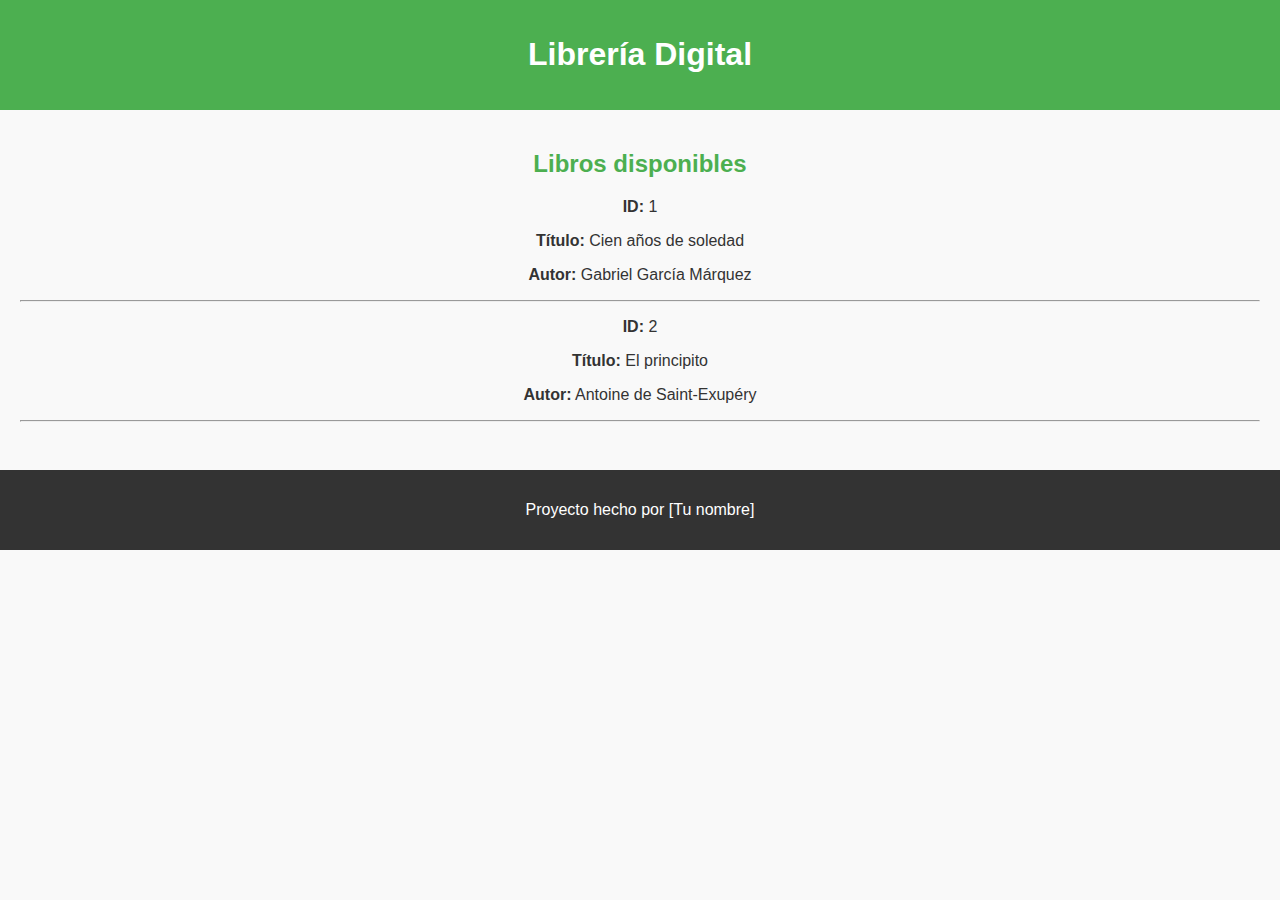
<file: REFUGIO/index.html>
<!DOCTYPE html>
<html lang="es">
<head>
  <meta charset="UTF-8">
  <title>Mi Landing Page</title>
  <link rel="stylesheet" href="styles.css">
</head>
<body>
  <header>
    <h1>Librería Digital</h1>
  </header>

  <main>
    <h2>Libros disponibles</h2>
    <div id="tabla"></div>
  </main>

  <footer>
    <p>Proyecto hecho por [Tu nombre]</p>
  </footer>

  <script src="app.js"></script>
</body>
</html>
</file>
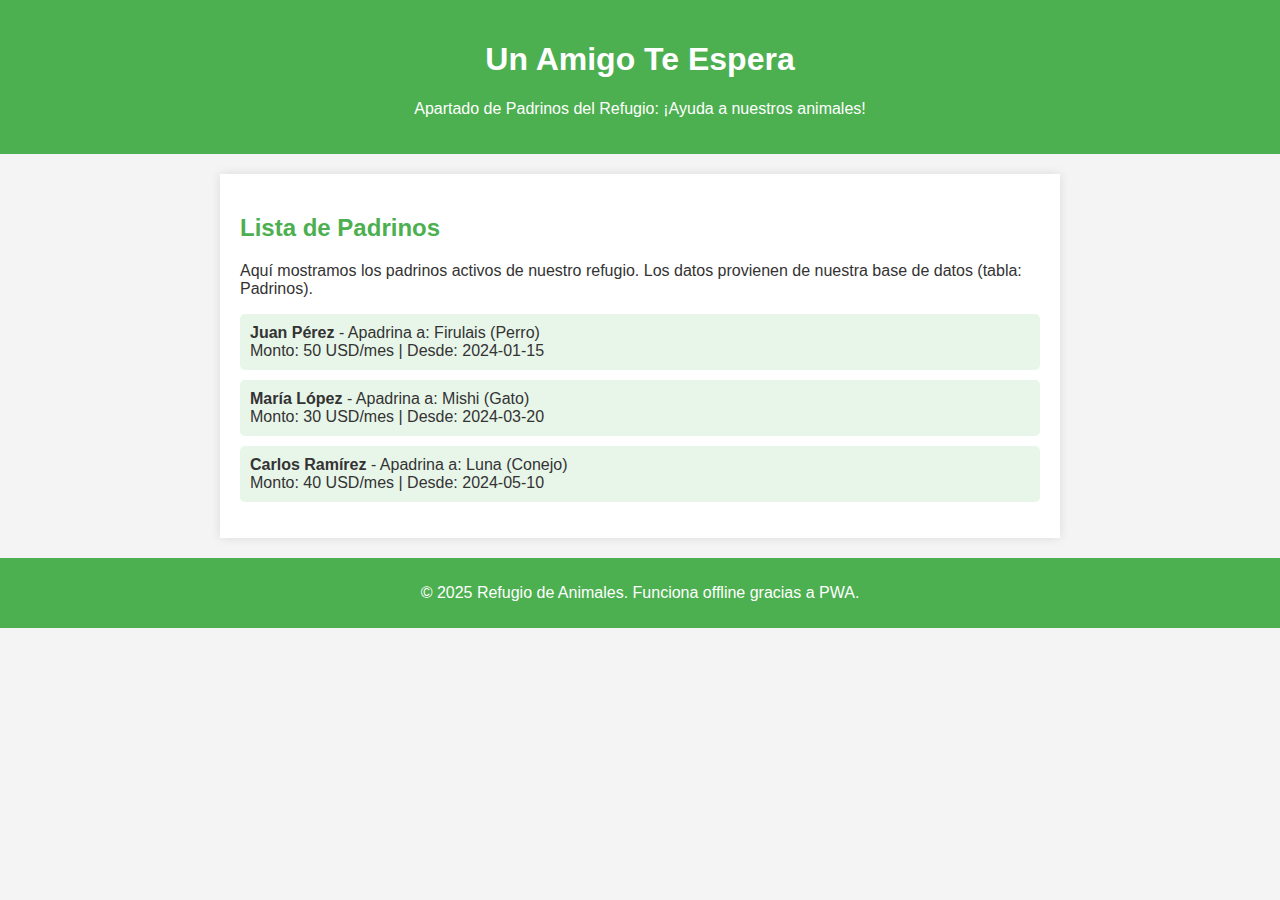
<file: unamigoteespera/index.html>
<!DOCTYPE html>
<html lang="es">
<head>
  <meta charset="UTF-8">
  <meta name="viewport" content="width=device-width, initial-scale=1.0">
  <title>Un Amigo Te Espera - Padrinos del Refugio</title>
  <link rel="stylesheet" href="style.css">
  <link rel="manifest" href="manifest.json">
  <meta name="theme-color" content="#4CAF50">
</head>
<body>
  <header>
    <h1>Un Amigo Te Espera</h1>
    <p>Apartado de Padrinos del Refugio: ¡Ayuda a nuestros animales!</p>
  </header>
  
  <main>
    <section id="padrinos">
      <h2>Lista de Padrinos</h2>
      <p>Aquí mostramos los padrinos activos de nuestro refugio. Los datos provienen de nuestra base de datos (tabla: Padrinos).</p>
      <ul id="lista-padrinos"></ul>
    </section>
  </main>
  
  <footer>
    <p>&copy; 2025 Refugio de Animales. Funciona offline gracias a PWA.</p>
  </footer>

  <script src="script.js"></script>
</body>
</html>
</file>
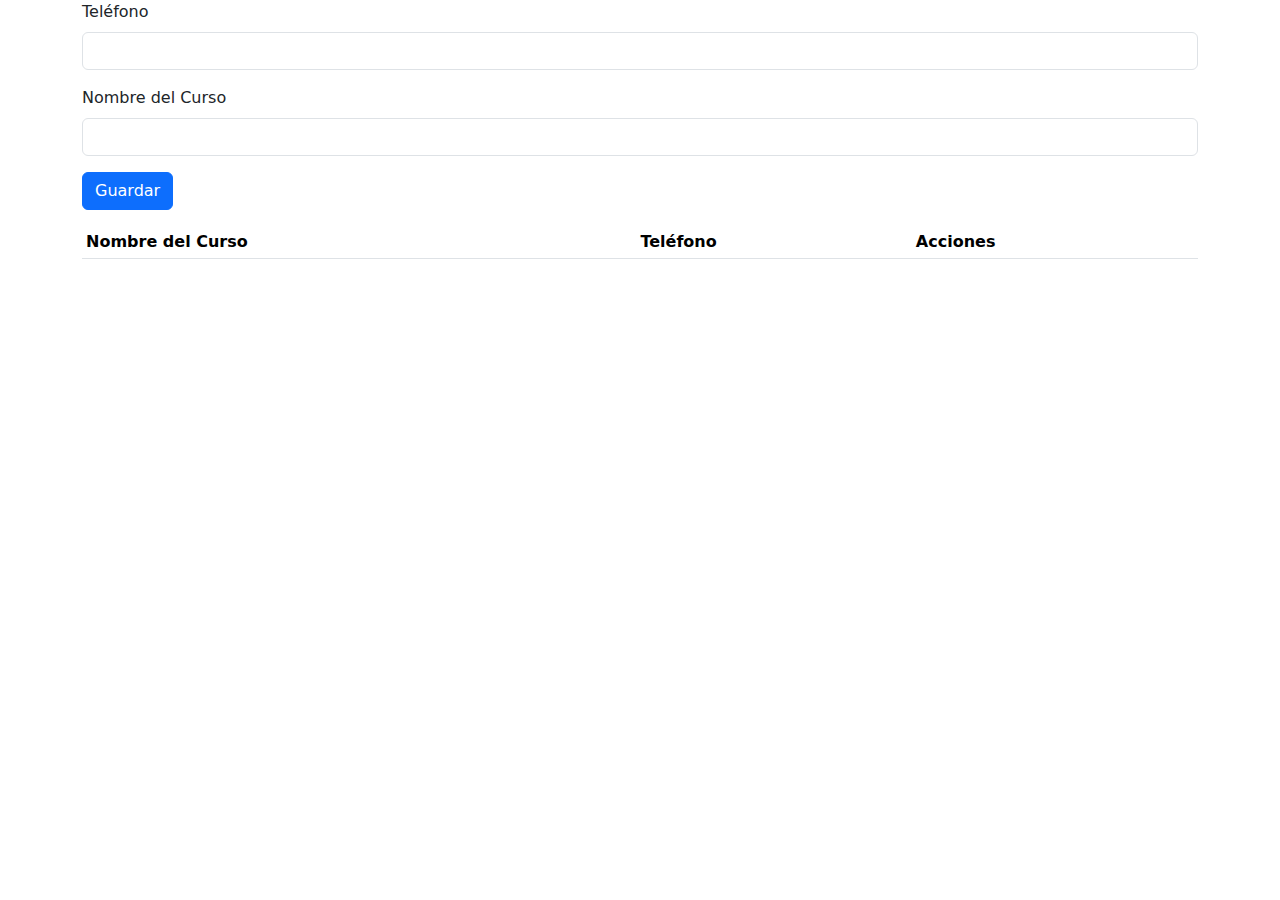
<file: templates/app.html>
<!DOCTYPE html>
<html lang="es">
<head>
    <meta charset="UTF-8">
    <meta name="viewport" content="width=device-width, initial-scale=1.0">
    <link href="https://cdn.jsdelivr.net/npm/bootstrap@5.3.3/dist/css/bootstrap.min.css" rel="stylesheet" integrity="sha384-QWTKZyjpPEjISv5WaRU9OFeRpok6YctnYmDr5pNlyT2bRjXh0JMhjY6hW+ALEwIH" crossorigin="anonymous">
    <script src="https://code.jquery.com/jquery-3.7.1.min.js" integrity="sha256-/JqT3SQfawRcv/BIHPThkBvs0OEvtFFmqPF/lYI/Cxo=" crossorigin="anonymous"></script>
    <title>App</title>
    <script src="https://js.pusher.com/8.2.0/pusher.min.js"></script>
</head>
<body>
    <div class="container">
        <form id="formGuardar" class="mb-3">
            <div class="mb-3">
                <label for="telefono" class="form-label">Teléfono</label>
                <input type="text" class="form-control" id="telefono" name="tel" required>
            </div>
            <div class="mb-3">
                <label for="nombreCurso" class="form-label">Nombre del Curso</label>
                <input type="text" class="form-control" id="nombreCurso" name="ncurso" required>
            </div>
            <button type="submit" class="btn btn-primary">Guardar</button>
        </form>

        <table class="table table-sm">
            <thead>
                <tr>
                    <th>Nombre del Curso</th>
                    <th>Teléfono</th>
                    <th>Acciones</th>
                </tr>
            </thead>
            <tbody id="tbodyLog"></tbody>
        </table>
    </div>

    <script src="https://cdn.jsdelivr.net/npm/bootstrap@5.3.3/dist/js/bootstrap.bundle.min.js" integrity="sha384-YvpcrYf0tY3lHB60NNkmXc5s9fDVZLESaAA55NDzOxhy9GkcIdslK1eN7N6jIeHz" crossorigin="anonymous"></script>

    <script>
        function buscar() {
            $.get("/buscar", function (respuesta) {
                if (respuesta.data) {
                    $("#tbodyLog").html("");
                    var registros = respuesta.data;

                    for (var x in registros) {
                        var registro = registros[x];
                        $("#tbodyLog").append(`
                            <tr>
                                <td>${registro[1]}</td>
                                <td>${registro[2]}</td>
                                <td>
                                    <button class="btn btn-danger" onclick="eliminar(${registro[0]})">Eliminar</button>
                                    <button class="btn btn-warning" onclick="editar(${registro[0]})">Editar</button>
                                </td>
                            </tr>
                        `);
                    }
                } else if (respuesta.error) {
                    alert("Error al cargar datos: " + respuesta.error);
                }
            });
        }

        buscar(); // Llamada inicial para cargar datos

        // Función para manejar el envío del formulario
        $("#formGuardar").on("submit", function (e) {
            e.preventDefault();

            var formData = $(this).serialize();
            var isEditing = $("#formGuardar").data("editing"); // Comprobar si estamos en modo de edición

            if (isEditing) {
                // Modo de edición
                var id_curso = $("#formGuardar").data("idCurso"); // Obtener el ID en edición
                $.post(`/alumnos/editar/${id_curso}`, formData, function (respuesta) {
                    if (respuesta.message) {
                        alert(respuesta.message);
                        resetForm(); // Restablecer formulario al modo de guardado
                        buscar();
                    } else if (respuesta.error) {
                        alert("Error al actualizar: " + respuesta.error);
                    }
                });
            } else {
                // Modo de guardado
                $.post("/alumnos/guardar", formData, function (respuesta) {
                    if (respuesta.message) {
                        alert(respuesta.message);
                        buscar();
                        resetForm(); // Restablecer formulario después de guardar
                    } else if (respuesta.error) {
                        alert("Error al guardar: " + respuesta.error);
                    }
                }).fail(function(jqXHR) {
                    alert("Error en la solicitud: " + jqXHR.responseText);
                });
            }
        });

        // Función para eliminar registros
        function eliminar(id_curso) {
            if (confirm("¿Estás seguro de que deseas eliminar este registro?")) {
                $.ajax({
                    url: `/alumnos/eliminar/${id_curso}`,
                    type: 'DELETE',
                    success: function (respuesta) {
                        if (respuesta.message) {
                            alert(respuesta.message);
                            buscar();
                        } else if (respuesta.error) {
                            alert("Error al eliminar: " + respuesta.error);
                        }
                    },
                    error: function (xhr) {
                        alert("Error en la solicitud: " + xhr.responseText);
                    }
                });
            }
        }

        // Función para editar registros
        function editar(id_curso) {
            $.get(`/alumnos/editar/${id_curso}`, function (respuesta) {
                if (respuesta.data) {
                    var registro = respuesta.data;
                    $("#nombreCurso").val(registro[1]);
                    $("#telefono").val(registro[2]);

                    // Configura el formulario para edición
                    $("#formGuardar").data("editing", true).data("idCurso", id_curso);
                } else if (respuesta.error) {
                    alert("Error al cargar los datos: " + respuesta.error);
                }
            });
        }

        // Función para restablecer el formulario al modo de "guardar"
        function resetForm() {
            $("#formGuardar")[0].reset();
            $("#formGuardar").data("editing", false).removeData("idCurso"); // Restablece modo de edición
        }

        // Configuración de Pusher para actualizar en tiempo real
        var pusher = new Pusher('ec020425c2206acb32eb', {
            cluster: 'us2'
        });

        var channel = pusher.subscribe('conexion');
        channel.bind('evento', function(data) {
            alert('Nuevo registro agregado: ' + data.tel + ', ' + data.ncurso);
            buscar();
        });
    </script>
</body>
</html>
</file>
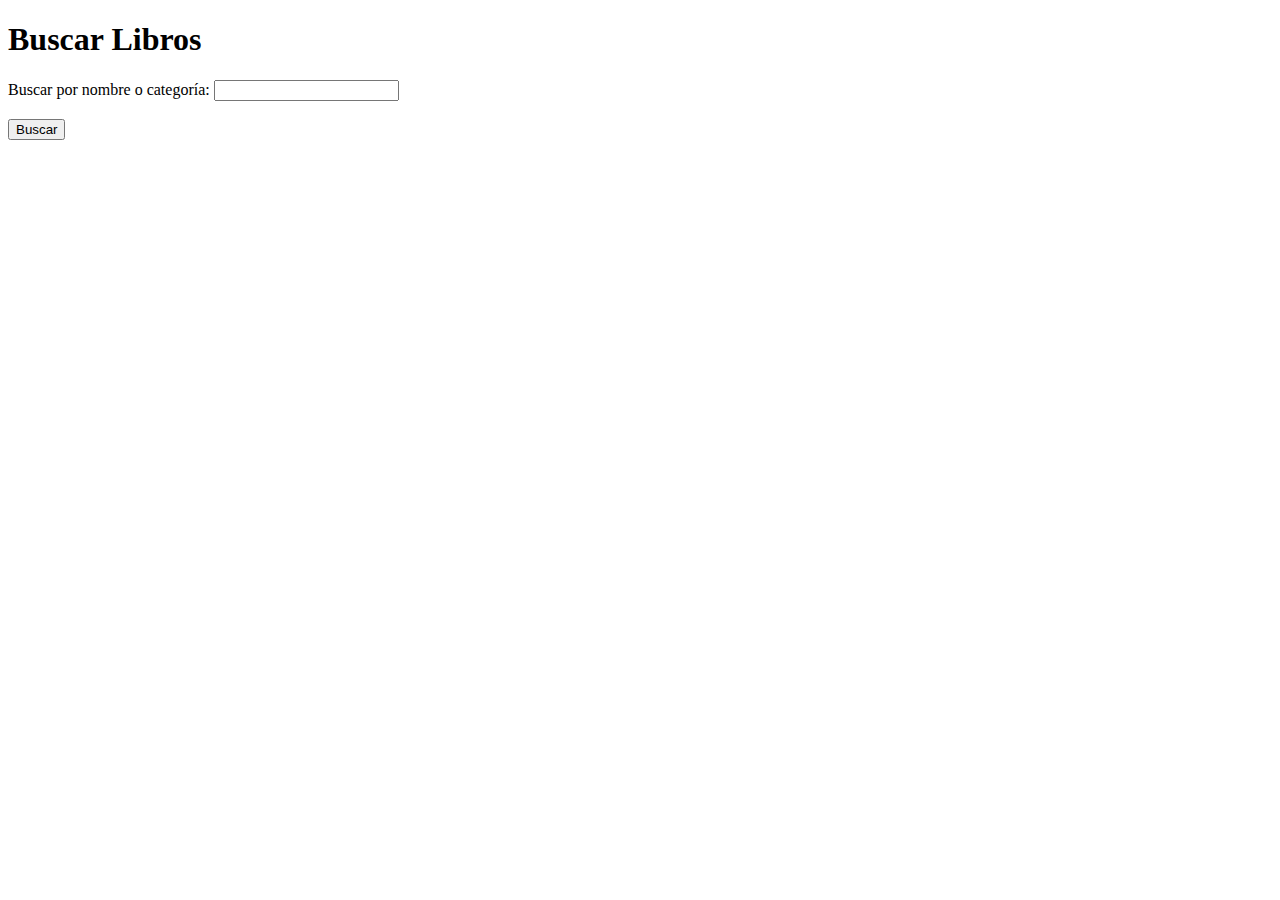
<file: templates/buscar.html>
<!DOCTYPE html>
<html lang="es">
<head>
    <meta charset="UTF-8">
    <title>Buscar</title>
</head>
<body>
    <h1>Buscar Libros</h1>
    <form action="/buscar" method="POST">
        <label for="busqueda">Buscar por nombre o categoría:</label>
        <input type="text" id="busqueda" name="busqueda" required><br><br>
        <button type="submit">Buscar</button>
    </form>
</body>
</html>
</file>
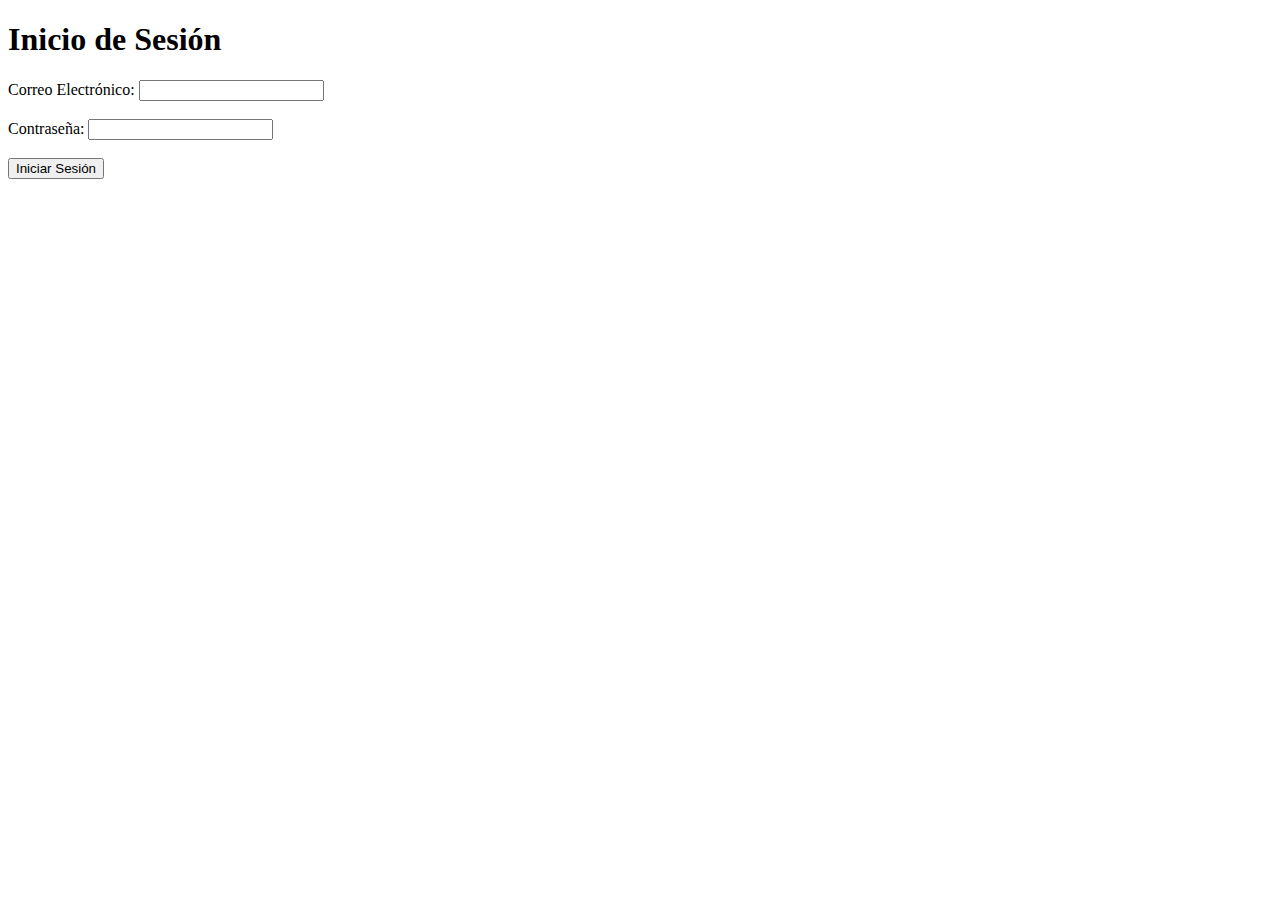
<file: templates/inicio_secion.html>
<!DOCTYPE html>
<html lang="es">
<head>
    <meta charset="UTF-8">
    <title>Inicio de Sesión</title>
</head>
<body>
    <h1>Inicio de Sesión</h1>
    <form action="/inicio-sesion" method="POST">
        <label for="email">Correo Electrónico:</label>
        <input type="email" id="email" name="email" required><br><br>
        <label for="password">Contraseña:</label>
        <input type="password" id="password" name="password" required><br><br>
        <button type="submit">Iniciar Sesión</button>
    </form>
</body>
</html>
</file>
<file: REFUGIO/styles.css>
body {
  font-family: Arial, sans-serif;
  margin: 0;
  padding: 0;
  background: #f9f9f9;
  color: #333;
  text-align: center;
}

header {
  background: #4CAF50;
  color: white;
  padding: 30px 10px;
}

header h1 {
  margin: 0.2em 0;
  font-size: 2em;
}

main {
  padding: 20px;
}

section {
  margin: 20px auto;
  max-width: 600px;
  background: white;
  padding: 20px;
  border-radius: 10px;
  box-shadow: 0 2px 8px rgba(0,0,0,0.1);
}

h2 {
  color: #4CAF50;
}

button {
  background-color: #4CAF50;
  color: white;
  border: none;
  padding: 15px 25px;
  border-radius: 5px;
  font-size: 1em;
  cursor: pointer;
}

button:hover {
  background-color: #45a049;
}

footer {
  margin-top: 20px;
  padding: 15px;
  background: #333;
  color: white;
}
</file>
<file: unamigoteespera/style.css>
body {
  font-family: Arial, sans-serif;
  margin: 0;
  padding: 0;
  background-color: #f4f4f4;
  color: #333;
}

header {
  background-color: #4CAF50;
  color: white;
  text-align: center;
  padding: 20px;
}

main {
  max-width: 800px;
  margin: 20px auto;
  padding: 20px;
  background: white;
  box-shadow: 0 0 10px rgba(0,0,0,0.1);
}

h2 {
  color: #4CAF50;
}

ul {
  list-style-type: none;
  padding: 0;
}

li {
  background: #e8f5e9;
  margin: 10px 0;
  padding: 10px;
  border-radius: 5px;
}

footer {
  text-align: center;
  padding: 10px;
  background-color: #4CAF50;
  color: white;
}
</file>
